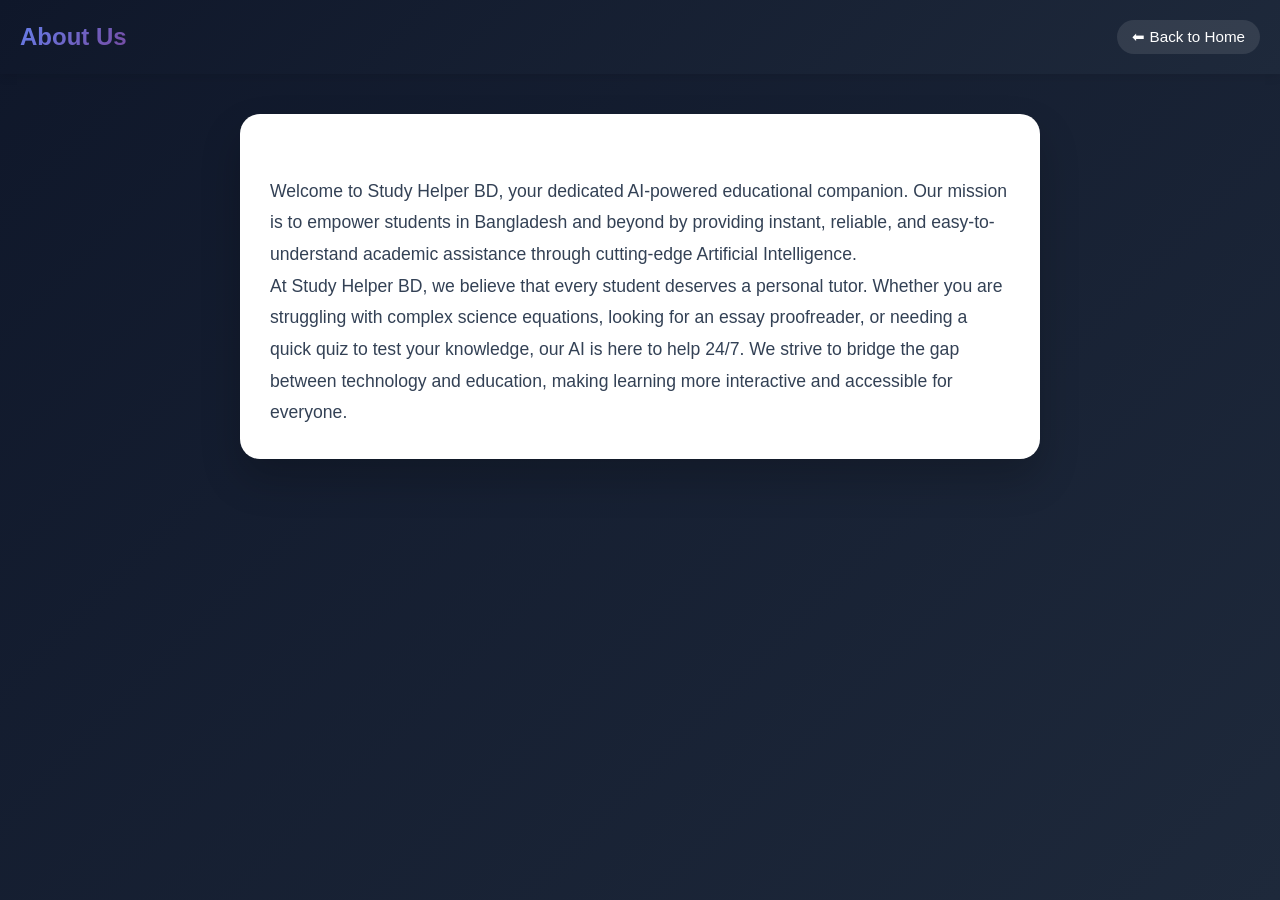
<file: about.html>
<!DOCTYPE html>
<html lang="en">
<head>
  <meta charset="UTF-8">
  <title>About Us - Study Helper BD</title>
  <meta name="viewport" content="width=device-width, initial-scale=1.0">
  <link rel="stylesheet" href="pages.css">
</head>
<body>

<header class="simple-header">
  <h2>About Us</h2>
  <a href="index.html">⬅ Back to Home</a>
</header>

<main class="page-content">
  Welcome to Study Helper BD, your dedicated AI-powered educational companion. Our mission is to empower students in Bangladesh and beyond by providing instant, reliable, and easy-to-understand academic assistance through cutting-edge Artificial Intelligence.
​At Study Helper BD, we believe that every student deserves a personal tutor. Whether you are struggling with complex science equations, looking for an essay proofreader, or needing a quick quiz to test your knowledge, our AI is here to help 24/7. We strive to bridge the gap between technology and education, making learning more interactive and accessible for everyone.
</main>

</body>
</html>
</file>
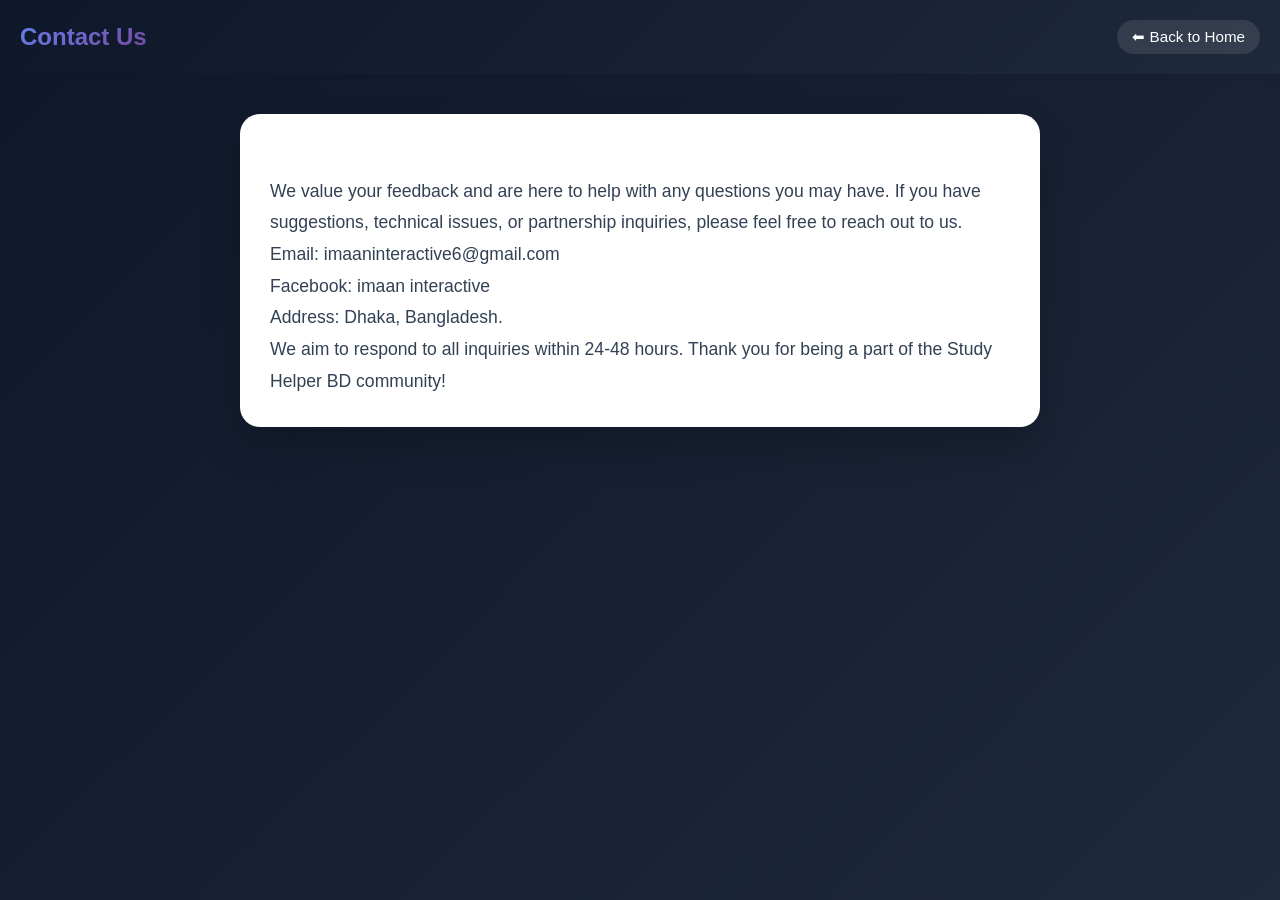
<file: contact.html>
<!DOCTYPE html>
<html lang="en">
<head>
  <meta charset="UTF-8">
  <title>Contact Us - Study Helper BD</title>
  <meta name="viewport" content="width=device-width, initial-scale=1.0">
  <link rel="stylesheet" href="pages.css">
</head>
<body>

<header class="simple-header">
  <h2>Contact Us</h2>
  <a href="index.html">⬅ Back to Home</a>
</header>

<main class="page-content">
  We value your feedback and are here to help with any questions you may have. If you have suggestions, technical issues, or partnership inquiries, please feel free to reach out to us.
​Email: imaaninteractive6@gmail.com
​Facebook: imaan interactive
​Address: Dhaka, Bangladesh.
​We aim to respond to all inquiries within 24-48 hours. Thank you for being a part of the Study Helper BD community!
</main>

</body>
</html>
</file>
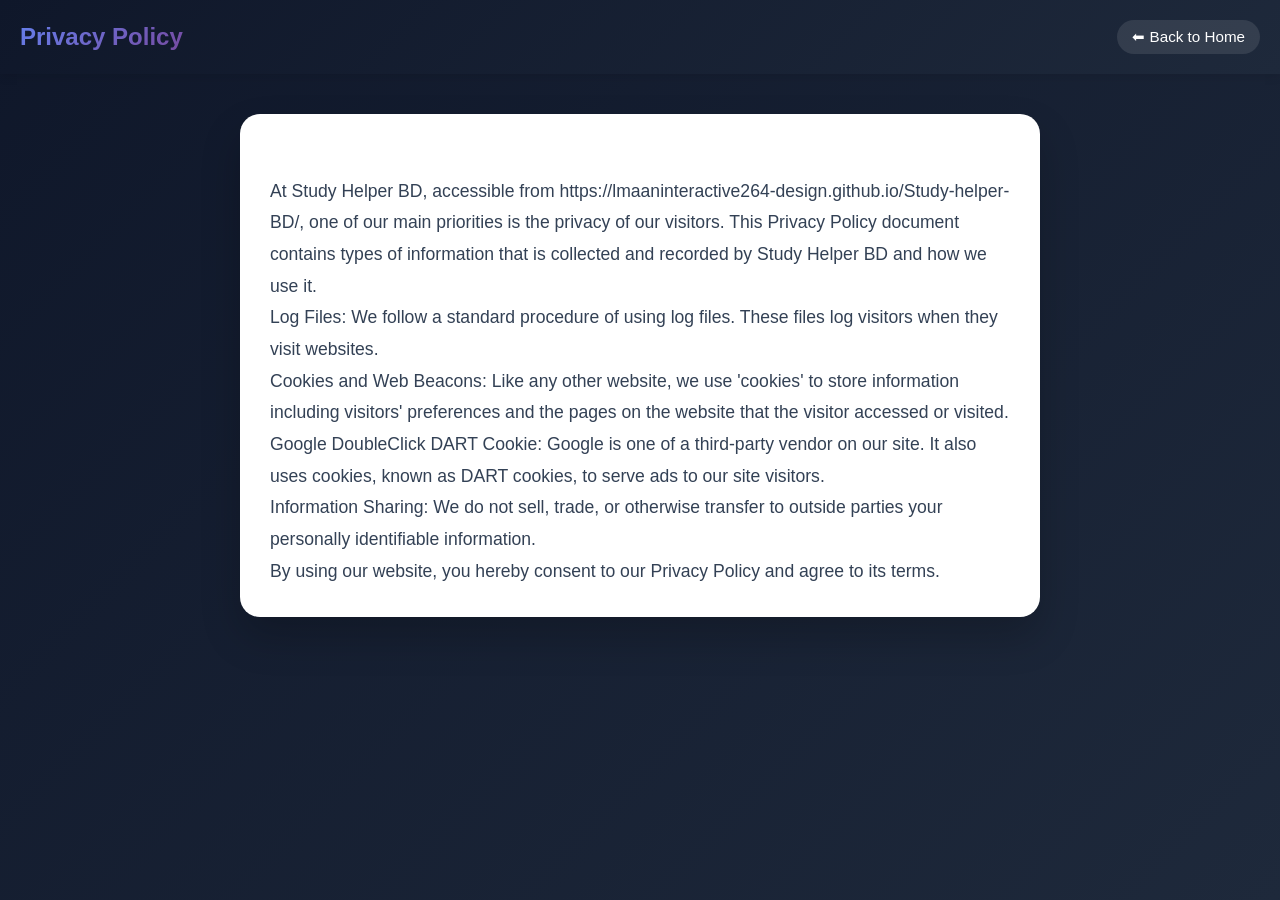
<file: privacy.html>
<!DOCTYPE html>
<html lang="en">
<head>
  <meta charset="UTF-8">
  <title>Privacy Policy - Study Helper BD</title>
  <meta name="viewport" content="width=device-width, initial-scale=1.0">
  <link rel="stylesheet" href="pages.css">
</head>
<body>

<header class="simple-header">
  <h2>Privacy Policy</h2>
  <a href="index.html">⬅ Back to Home</a>
</header>

<main class="page-content">
  ​At Study Helper BD, accessible from https://lmaaninteractive264-design.github.io/Study-helper-BD/, one of our main priorities is the privacy of our visitors. This Privacy Policy document contains types of information that is collected and recorded by Study Helper BD and how we use it.
​Log Files: We follow a standard procedure of using log files. These files log visitors when they visit websites.
​Cookies and Web Beacons: Like any other website, we use 'cookies' to store information including visitors' preferences and the pages on the website that the visitor accessed or visited.
​Google DoubleClick DART Cookie: Google is one of a third-party vendor on our site. It also uses cookies, known as DART cookies, to serve ads to our site visitors.
​Information Sharing: We do not sell, trade, or otherwise transfer to outside parties your personally identifiable information.
​By using our website, you hereby consent to our Privacy Policy and agree to its terms.
</main>

</body>
</html>
</file>
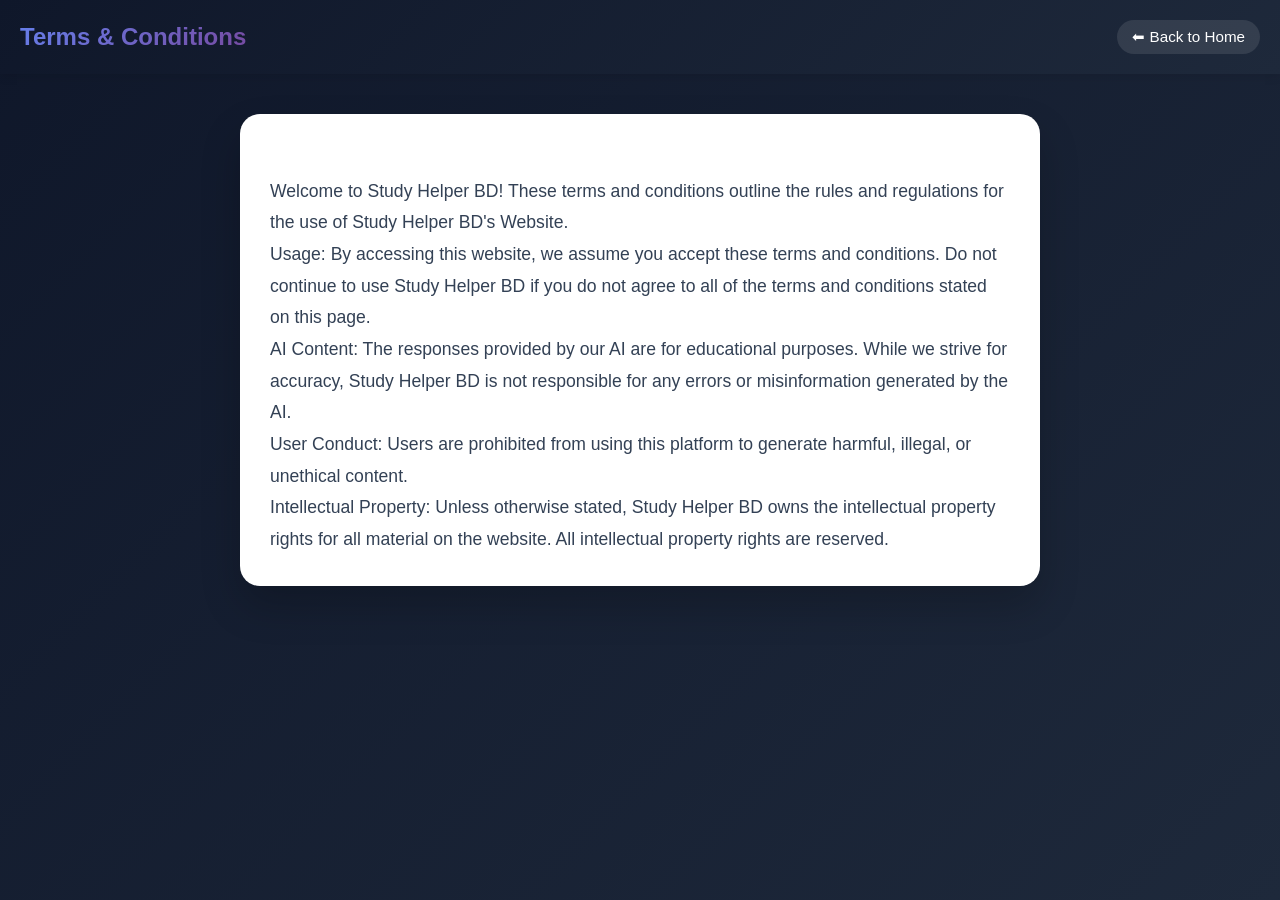
<file: terms.html>
<!DOCTYPE html>
<html lang="en">
<head>
  <meta charset="UTF-8">
  <title>Terms & Conditions - Study Helper BD</title>
  <meta name="viewport" content="width=device-width, initial-scale=1.0">
  <link rel="stylesheet" href="pages.css">
</head>
<body>

<header class="simple-header">
  <h2>Terms & Conditions</h2>
  <a href="index.html">⬅ Back to Home</a>
</header>

<main class="page-content">
  Welcome to Study Helper BD! These terms and conditions outline the rules and regulations for the use of Study Helper BD's Website.
​Usage: By accessing this website, we assume you accept these terms and conditions. Do not continue to use Study Helper BD if you do not agree to all of the terms and conditions stated on this page.
​AI Content: The responses provided by our AI are for educational purposes. While we strive for accuracy, Study Helper BD is not responsible for any errors or misinformation generated by the AI.
​User Conduct: Users are prohibited from using this platform to generate harmful, illegal, or unethical content.
​Intellectual Property: Unless otherwise stated, Study Helper BD owns the intellectual property rights for all material on the website. All intellectual property rights are reserved.
</main>

</body>
</html>
</file>
<file: pages.css>
/* =========================
   PAGES COMMON STYLES
   for About, Contact, Privacy, Terms
   (HTML এর existing ক্লাস অনুযায়ী)
========================= */

* {
  margin: 0;
  padding: 0;
  box-sizing: border-box;
}

body {
  font-family: -apple-system, BlinkMacSystemFont, 'Segoe UI', Roboto, Oxygen, Ubuntu, sans-serif;
  background: linear-gradient(135deg, #0f172a 0%, #1e293b 100%);
  min-height: 100vh;
  display: flex;
  flex-direction: column;
  color: #333;
}

/* =========================
   SIMPLE HEADER (আপনার HTML এর ক্লাস)
========================= */
.simple-header {
  background: linear-gradient(135deg, #0f172a 0%, #1e293b 100%);
  padding: 20px;
  display: flex;
  justify-content: space-between;
  align-items: center;
  box-shadow: 0 2px 10px rgba(0,0,0,0.1);
  color: white;
}

.simple-header h2 {
  font-size: 1.5rem;
  font-weight: 600;
  background: linear-gradient(135deg, #667eea 0%, #764ba2 100%);
  -webkit-background-clip: text;
  -webkit-text-fill-color: transparent;
  background-clip: text;
}

.simple-header a {
  color: white;
  text-decoration: none;
  padding: 8px 15px;
  background: rgba(255, 255, 255, 0.1);
  border-radius: 20px;
  transition: all 0.3s;
  font-size: 0.95rem;
}

.simple-header a:hover {
  background: rgba(255, 255, 255, 0.2);
  transform: scale(1.05);
}

/* =========================
   PAGE CONTENT (আপনার HTML এর ক্লাস)
========================= */
.page-content {
  max-width: 800px;
  margin: 40px auto;
  padding: 30px;
  background: white;
  border-radius: 20px;
  box-shadow: 0 20px 40px rgba(0,0,0,0.2);
  line-height: 1.8;
  color: #334155;
  font-size: 1.1rem;
  animation: slideUp 0.5s ease;
}

@keyframes slideUp {
  from {
    opacity: 0;
    transform: translateY(30px);
  }
  to {
    opacity: 1;
    transform: translateY(0);
  }
}

/* Text formatting inside page-content */
.page-content strong {
  color: #667eea;
  font-weight: 600;
}

.page-content a {
  color: #667eea;
  text-decoration: none;
  border-bottom: 2px solid transparent;
  transition: all 0.3s;
}

.page-content a:hover {
  border-bottom-color: #667eea;
}

/* Line breaks and spacing */
.page-content br {
  margin-bottom: 10px;
  display: block;
  content: "";
}

/* Email and contact info styling */
.page-content:contains("Email"), 
.page-content:contains("Facebook"), 
.page-content:contains("Address") {
  display: block;
  padding: 10px;
  margin: 10px 0;
}

/* Style for contact information lines */
.page-content {
  white-space: pre-line;
}

/* Add icons to contact info */
.page-content:has(strong:contains("Email")) {
  position: relative;
  padding-left: 30px;
}

/* Manual styling for contact info */
.page-content {
  /* Email line */
  & when (@media) {
    /* এইটা stylsheet এ সরাসরি কাজ করবে */
  }
}

/* আমরা manually কিছু স্টাইল যোগ করছি contact info এর জন্য */
.contact-info-item {
  display: flex;
  align-items: center;
  gap: 10px;
  margin: 15px 0;
  padding: 12px;
  background: #f8fafc;
  border-radius: 10px;
  transition: transform 0.3s;
}

.contact-info-item:hover {
  transform: translateX(5px);
}

.contact-info-item .icon {
  font-size: 24px;
  min-width: 40px;
  height: 40px;
  background: linear-gradient(135deg, #667eea 0%, #764ba2 100%);
  border-radius: 50%;
  display: inline-flex;
  align-items: center;
  justify-content: center;
  color: white;
}

.contact-info-item .text {
  color: #334155;
  font-size: 1rem;
}

/* Responsive Design */
@media (max-width: 768px) {
  .page-content {
    margin: 20px;
    padding: 20px;
    font-size: 1rem;
  }
  
  .simple-header {
    padding: 15px;
    flex-direction: column;
    gap: 10px;
    text-align: center;
  }
  
  .simple-header h2 {
    font-size: 1.3rem;
  }
  
  .simple-header a {
    width: 100%;
    text-align: center;
  }
}

@media (max-width: 480px) {
  .page-content {
    margin: 15px;
    padding: 15px;
    font-size: 0.95rem;
  }
  
  .simple-header h2 {
    font-size: 1.2rem;
  }
  
  .contact-info-item {
    padding: 10px;
  }
  
  .contact-info-item .icon {
    width: 35px;
    height: 35px;
    font-size: 20px;
  }
}

/* Scrollbar Styling */
::-webkit-scrollbar {
  width: 8px;
}

::-webkit-scrollbar-track {
  background: #f1f5f9;
  border-radius: 10px;
}

::-webkit-scrollbar-thumb {
  background: linear-gradient(135deg, #667eea 0%, #764ba2 100%);
  border-radius: 10px;
}

::-webkit-scrollbar-thumb:hover {
  background: linear-gradient(135deg, #764ba2 0%, #667eea 100%);
}

/* Firefox scrollbar */
* {
  scrollbar-width: thin;
  scrollbar-color: #667eea #f1f5f9;
}

/* Print styles */
@media print {
  body {
    background: white;
  }
  
  .simple-header {
    background: white;
    color: black;
    box-shadow: none;
  }
  
  .page-content {
    box-shadow: none;
    margin: 0;
    padding: 20px;
  }
}
</file>
